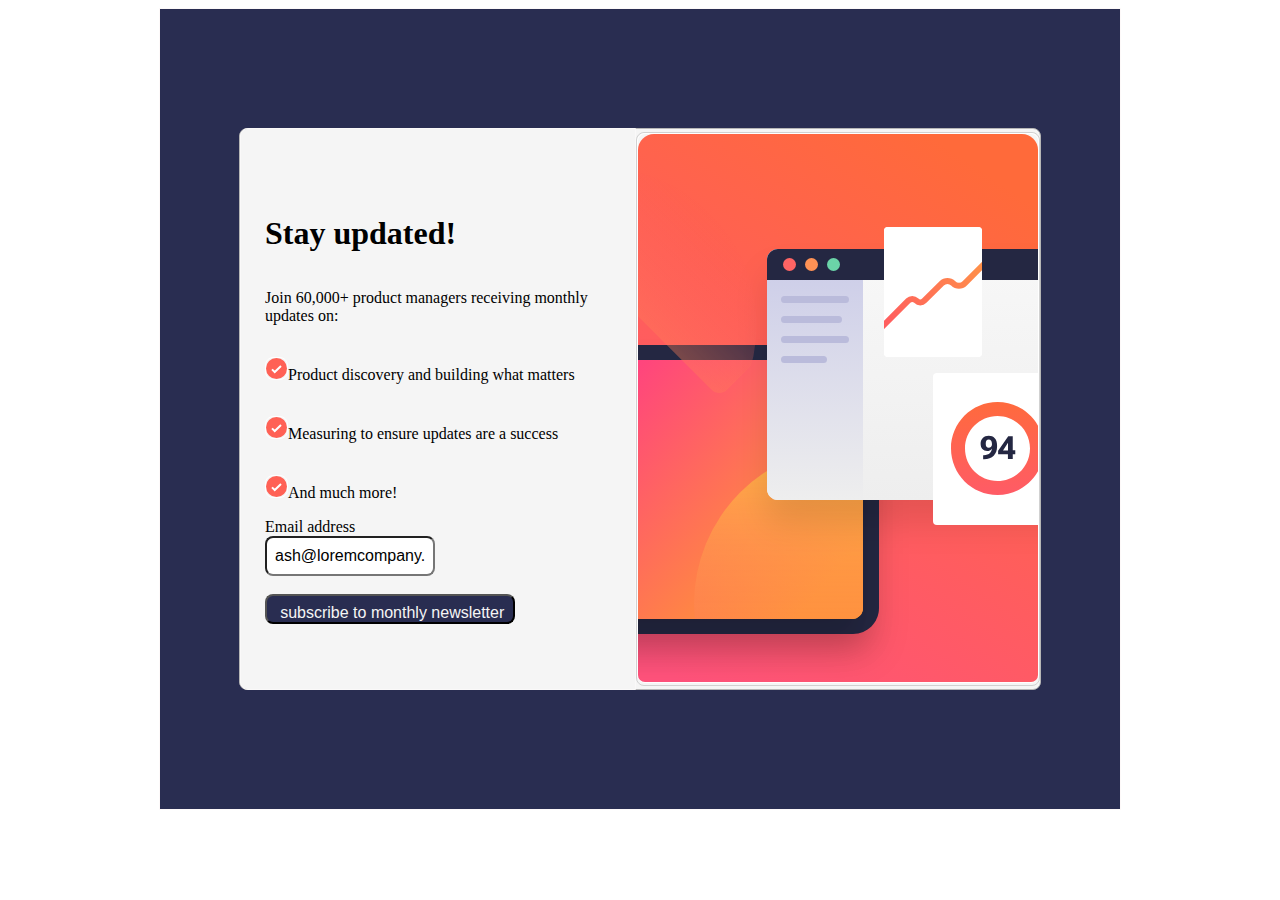
<file: index.html>
<!DOCTYPE html>
<html lang="en">
<head>
    <meta charset="UTF-8">
    <meta name="viewport" content="width=device-width, initial-scale=1.0">
    <title>Frontend Mentor | Newsletter sign-up form with success message</title>
    <link rel="icon" type="image/png" sizes="32x32" href="images\favicon-32x32.png">
    <link rel="stylesheet" href="styles.css">
    
</head>
<body>

    <a href="success.html"></a>
    <div class="page">
        <div class="card">
            <div class="left">
                <h1>Stay updated!</h1>
                <p>Join 60,000+ product managers receiving monthly <br>updates on: </p>

                <p><svg xmlns="http://www.w3.org/2000/svg" width="21" height="21" viewBox="0 0 21 21"><g fill="none"><circle cx="10.5" cy="10.5" r="10.5" fill="#FF6155"/><path stroke="#FFF" stroke-width="2" d="M6 11.381 8.735 14 15 8"/></g></svg>Product discovery and building what matters</p>
                    
                <p><svg xmlns="http://www.w3.org/2000/svg" width="21" height="21" viewBox="0 0 21 21"><g fill="none"><circle cx="10.5" cy="10.5" r="10.5" fill="#FF6155"/><path stroke="#FFF" stroke-width="2" d="M6 11.381 8.735 14 15 8"/></g></svg>Measuring to ensure updates are a success</p>

                <p><svg xmlns="http://www.w3.org/2000/svg" width="21" height="21" viewBox="0 0 21 21"><g fill="none"><circle cx="10.5" cy="10.5" r="10.5" fill="#FF6155"/><path stroke="#FFF" stroke-width="2" d="M6 11.381 8.735 14 15 8"/></g></svg>And much more!</p>
                

                <form>
                    <label for="Email">Email address</label><br>
                    <input type="Email" id="Email"  value="ash@loremcompany.com" required><br><br>
            
                    <input type="submit" id="submit" value=" subscribe to monthly newsletter">
                </form>
                
            </div>
            <div class="right">
                <svg xmlns="http://www.w3.org/2000/svg" xmlns:xlink="http://www.w3.org/1999/xlink" width="400" height="548" viewBox="0 0 400 548"><defs><linearGradient id="b" x1="72.75%" x2="27.25%" y1="0%" y2="100%"><stop offset="0%" stop-color="#FF6A3A"/><stop offset="100%" stop-color="#FF527B"/></linearGradient><linearGradient id="h" x1="22.319%" x2="99.127%" y1="28.497%" y2="70.858%"><stop offset="0%" stop-color="#FF3E83"/><stop offset="100%" stop-color="#FF9F2E"/></linearGradient><linearGradient id="k" x1="50%" x2="50%" y1="0%" y2="100%"><stop offset="0%" stop-color="#FFB443"/><stop offset="100%" stop-color="#FF5B64" stop-opacity="0"/></linearGradient><linearGradient id="o" x1="50%" x2="50%" y1="0%" y2="100%"><stop offset="0%" stop-color="#F8F8F8"/><stop offset="100%" stop-color="#EEE"/></linearGradient><linearGradient id="p" x1="50%" x2="50%" y1="0%" y2="100%"><stop offset="0%" stop-color="#CACBE8"/><stop offset="100%" stop-color="#EEE"/><stop offset="100%" stop-color="#CACBE8"/></linearGradient><linearGradient id="r" x1="97.791%" x2="7.729%" y1="26.944%" y2="71.879%"><stop offset="0%" stop-color="#FF9049"/><stop offset="100%" stop-color="#FF5E5E"/></linearGradient><linearGradient id="t" x1="50%" x2="50%" y1="0%" y2="100%"><stop offset="0%" stop-color="#FF6A3D"/><stop offset="100%" stop-color="#FF5B66"/></linearGradient><path id="e" d="M0 26C0 11.64 11.64 0 26 0h381c14.36 0 26 11.64 26 26v237c0 14.36-11.64 26-26 26H26c-14.36 0-26-11.64-26-26V26Z"/><path id="g" d="M0 11C0 4.925 4.925 0 11 0h379c6.075 0 11 4.925 11 11v237c0 6.075-4.925 11-11 11H11c-6.075 0-11-4.925-11-11V11Z"/><path id="i" d="M0 11C0 4.925 4.925 0 11 0h379c6.075 0 11 4.925 11 11v237c0 6.075-4.925 11-11 11H11c-6.075 0-11-4.925-11-11V11Z"/><path id="n" d="M0 11C0 4.925 4.925 0 11 0h411c6.075 0 11 4.925 11 11v229c0 6.075-4.925 11-11 11H11c-6.075 0-11-4.925-11-11V11Z"/><path id="q" d="M0 4a4 4 0 0 1 4-4h90a4 4 0 0 1 4 4v122a4 4 0 0 1-4 4H4a4 4 0 0 1-4-4V4Z"/><filter id="d" width="127.7%" height="141.5%" x="-13.9%" y="-12.5%" filterUnits="objectBoundingBox"><feOffset dy="24" in="SourceAlpha" result="shadowOffsetOuter1"/><feGaussianBlur in="shadowOffsetOuter1" result="shadowBlurOuter1" stdDeviation="16"/><feColorMatrix in="shadowBlurOuter1" values="0 0 0 0 0 0 0 0 0 0 0 0 0 0 0 0 0 0 0.100000001 0"/></filter><filter id="f" width="129.9%" height="146.3%" x="-15%" y="-13.9%" filterUnits="objectBoundingBox"><feOffset dy="24" in="SourceAlpha" result="shadowOffsetOuter1"/><feGaussianBlur in="shadowOffsetOuter1" result="shadowBlurOuter1" stdDeviation="16"/><feColorMatrix in="shadowBlurOuter1" values="0 0 0 0 0 0 0 0 0 0 0 0 0 0 0 0 0 0 0.100000001 0"/></filter><filter id="j" width="129.9%" height="146.3%" x="-15%" y="-13.9%" filterUnits="objectBoundingBox"><feOffset dy="24" in="SourceAlpha" result="shadowOffsetOuter1"/><feGaussianBlur in="shadowOffsetOuter1" result="shadowBlurOuter1" stdDeviation="16"/><feColorMatrix in="shadowBlurOuter1" values="0 0 0 0 0 0 0 0 0 0 0 0 0 0 0 0 0 0 0.100000001 0"/></filter><filter id="m" width="127.7%" height="147.8%" x="-13.9%" y="-14.3%" filterUnits="objectBoundingBox"><feOffset dy="24" in="SourceAlpha" result="shadowOffsetOuter1"/><feGaussianBlur in="shadowOffsetOuter1" result="shadowBlurOuter1" stdDeviation="16"/><feColorMatrix in="shadowBlurOuter1" values="0 0 0 0 0 0 0 0 0 0 0 0 0 0 0 0 0 0 0.100000001 0"/></filter><rect id="a" width="400" height="593" x="0" y="0" rx="16"/></defs><g fill="none" fill-rule="evenodd"><mask id="c" fill="#fff"><use xlink:href="#a"/></mask><rect width="400" height="593" rx="16"/><path fill="url(#b)" fill-rule="nonzero" d="M0 0h400v593H0z" mask="url(#c)"/><g mask="url(#c)"><g fill-rule="nonzero" transform="translate(-192 211)"><use xlink:href="#e" fill="#000" filter="url(#d)"/><use xlink:href="#e" fill="#242742"/></g><g transform="translate(-176 226)"><g fill-rule="nonzero"><use xlink:href="#g" fill="#000" filter="url(#f)"/><use xlink:href="#g" fill="url(#h)"/></g><mask id="l" fill="#fff"><use xlink:href="#i"/></mask><g fill-rule="nonzero"><use xlink:href="#i" fill="#000" filter="url(#j)"/><use xlink:href="#i" fill="url(#h)"/></g><circle cx="390" cy="244" r="158" fill="url(#k)" fill-rule="nonzero" mask="url(#l)"/><circle cx="136.446" cy="-34.554" r="158" fill="url(#k)" fill-rule="nonzero" mask="url(#l)" transform="rotate(-135 136.446 -34.554)"/></g><g fill-rule="nonzero" transform="translate(129 115)"><use xlink:href="#n" fill="#000" filter="url(#m)"/><use xlink:href="#n" fill="url(#o)"/><path fill="url(#p)" d="M0 11C0 4.925 4.925 0 11 0h85v251H11c-6.075 0-11-4.925-11-11V11Z"/><path fill="#BABBDB" d="M14 50.5a3.5 3.5 0 0 1 3.5-3.5h61a3.5 3.5 0 0 1 0 7h-61a3.5 3.5 0 0 1-3.5-3.5Zm0 20a3.5 3.5 0 0 1 3.5-3.5h54a3.5 3.5 0 0 1 0 7h-54a3.5 3.5 0 0 1-3.5-3.5Zm0 20a3.5 3.5 0 0 1 3.5-3.5h61a3.5 3.5 0 0 1 0 7h-61a3.5 3.5 0 0 1-3.5-3.5Zm0 20a3.5 3.5 0 0 1 3.5-3.5h39a3.5 3.5 0 1 1 0 7h-39a3.5 3.5 0 0 1-3.5-3.5Z"/><path fill="#242742" d="M0 11C0 4.925 4.925 0 11 0h411c6.075 0 11 4.925 11 11v20H0V11Z"/><g transform="translate(16 9)"><circle cx="6.5" cy="6.5" r="6.5" fill="#FF6464"/><circle cx="28.5" cy="6.5" r="6.5" fill="#FF9255"/><circle cx="50.5" cy="6.5" r="6.5" fill="#6BD4A8"/></g></g><g transform="translate(246 93)"><path fill="#FFF" fill-rule="nonzero" d="M0 4a4 4 0 0 1 4-4h90a4 4 0 0 1 4 4v122a4 4 0 0 1-4 4H4a4 4 0 0 1-4-4V4Z"/><mask id="s" fill="#fff"><use xlink:href="#q"/></mask><use xlink:href="#q" fill="#FFF" fill-rule="nonzero"/><path fill="url(#r)" fill-rule="nonzero" d="M108.12 28.878a3 3 0 0 1 .002 4.243L82.847 58.41c-4.348 4.351-11.4 4.351-15.749 0a5.132 5.132 0 0 0-7.26 0L42.406 75.853a8.668 8.668 0 0 1-12.262 0 2.668 2.668 0 0 0-3.774 0l-32.248 32.268a3 3 0 1 1-4.244-4.242l32.248-32.267a8.668 8.668 0 0 1 12.262 0 2.668 2.668 0 0 0 3.774 0L55.594 54.17c4.348-4.35 11.4-4.35 15.748 0a5.132 5.132 0 0 0 7.26 0l25.276-25.29a3 3 0 0 1 4.243-.002Z" mask="url(#s)"/><path fill="#FFF" fill-rule="nonzero" d="M49 150a4 4 0 0 1 4-4h120a4 4 0 0 1 4 4v144a4 4 0 0 1-4 4H53a4 4 0 0 1-4-4V150Z"/><path fill="url(#t)" d="M46.5 79C64.45 79 79 64.45 79 46.5S64.45 14 46.5 14 14 28.55 14 46.5 28.55 79 46.5 79Zm0 14C72.181 93 93 72.181 93 46.5S72.181 0 46.5 0 0 20.819 0 46.5 20.819 93 46.5 93Z" transform="translate(67 175)"/><path fill="#242742" fill-rule="nonzero" d="M96.61 216.72c0 2.27.589 4.067 1.766 5.39 1.177 1.313 2.78 1.969 4.812 1.969 1.886 0 3.36-.672 4.422-2.016 1.073-1.344 1.61-3.02 1.61-5.031h-1.172c0 1.146-.318 2.057-.954 2.734-.635.677-1.427 1.016-2.375 1.016-1.01 0-1.76-.339-2.25-1.016-.49-.687-.734-1.692-.734-3.015 0-1.51.245-2.594.734-3.25.5-.667 1.24-1 2.22-1 1.051 0 1.869.432 2.452 1.297.584.864.875 2.411.875 4.64l.14.625c0 3.302-.723 5.646-2.171 7.031-1.448 1.386-3.495 2.073-6.14 2.063h-.704v3.969h.813c4.25-.042 7.495-1.193 9.734-3.453 2.25-2.271 3.375-5.329 3.375-9.172v-.813c0-3.458-.776-5.958-2.328-7.5-1.552-1.552-3.557-2.328-6.016-2.328-2.468 0-4.437.714-5.906 2.14-1.469 1.428-2.203 3.334-2.203 5.72ZM123.923 232h4.828v-22.75h-4.516l-10.11 14.563v3.438h17.141v-3.891h-4.937l-.813.078h-6.5l4.828-7.562h.157v9.593l-.079.547v5.985Z"/></g></g></g></svg>
                
            </div>
        </div>
    </div>
    
    <script src="app.js"></script>
</body>
</html>
</file>
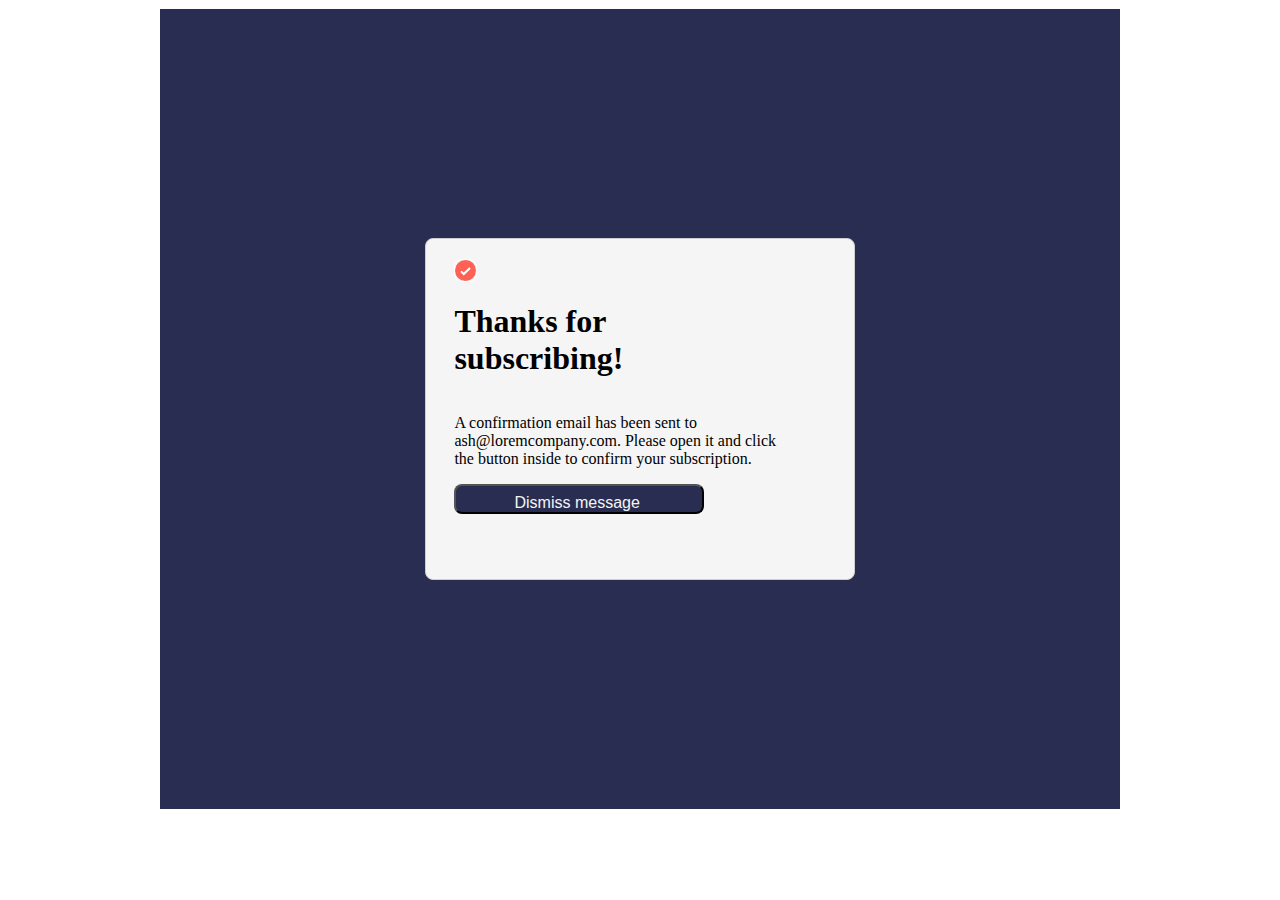
<file: success.html>
<!DOCTYPE html>
<html lang="en">
<head>
    <meta charset="UTF-8">
    <meta name="viewport" content="width=device-width, initial-scale=1.0">
    <title>success</title>
    <link rel="stylesheet" href="styles.css">
    
    <link rel="icon" type="image/png" sizes="32x32" href="images\favicon-32x32.png">
</head>
<body>
    <a href="index.html"></a>
    <div class="page2">
        <div class="card2">
            <svg xmlns="http://www.w3.org/2000/svg" width="21" height="21" viewBox="0 0 21 21"><g fill="none"><circle cx="10.5" cy="10.5" r="10.5" fill="#FF6155"/><path stroke="#FFF" stroke-width="2" d="M6 11.381 8.735 14 15 8"/></g></svg>
            <h1>Thanks for<br> subscribing!</h1>
            <p>A confirmation email has been sent to ash@loremcompany.com. 
                Please open it and click <br>the button inside to confirm your subscription.</p>
                <form action="">
                    <input type="submit" id="dismiss" value="Dismiss message ">
                </form>
        </div>
    </div>
    <script src="app.js"></script>
</body>
</html>
</file>
<file: styles.css>
.page{
    display: flex;
    justify-content: center;
    align-items: center;
    width: 60rem;
    height: 50rem;
    border: 0.1rem solid rgb(253, 249, 249);
    background-color: hsl(234, 33%, 24%);
}

.card{
    display: flex;
    justify-content: center;
    align-items: center;
    width: 50rem;
    height: 35rem;
    border: 0.1rem solid rgb(182, 182, 182) ;
    border-radius: 0.5rem;
    background-color: whitesmoke;
    
}
.left{
    display: flex;
    flex-direction: column;
    justify-content: center;
    /*align-items: center;*/
    padding-left: 3%;
    width: 24rem;
    height: 35rem;
    border: 0.1rem solid rgb(250, 249, 249);
    border-top-left-radius: 0.5rem;
    border-bottom-left-radius: 0.5rem;
}
.right{
    width: 26rem;
    height: 34.5rem;
    border: 0.1rem solid rgb(209, 209, 209);
    border-radius: 0.5rem;
}
body{
    display: flex;
    justify-content: center;
    align-items: center;
}
input[type="email"] {
    width: 150px; 
    height: 20px; 
    font-size: 16px; 
    padding: 8px; 
    border-radius: 0.5rem;
}
input[type="submit"]#submit {
    width: 250px; 
    height: 30px; 
    font-size: 16px; 
    padding: 8px;
    background-color:hsl(234, 33%, 24%); 
    color: whitesmoke;
    border-radius: 0.5rem;
}
svg{
    border: 0.1rem solid rgb(255, 255, 255);
    border-radius: 0.5rem;
}
.page2{
    display: flex;
    flex-direction: column;
    justify-content: center;
    align-items: center;
    width: 60rem;
    height: 50rem;
    border: 0.1rem solid rgb(255, 253, 253);
    background-color: hsl(234, 33%, 24%);

}
.card2{
    display: flex;
    flex-direction: column;
    padding-left: 3%;
    padding-top: 2%;
    width: 25rem;
    height: 20rem;
    border: 0.1rem solid rgb(207, 206, 206) ;
    border-radius: 0.5rem;
    background-color: whitesmoke;
}
input[type="submit"]#dismiss {
    width: 250px; 
    height: 30px; 
    font-size: 16px; 
    padding: 8px;
    background-color:hsl(234, 33%, 24%); 
    color: whitesmoke;
    border-radius: 0.5rem;
}
</file>
